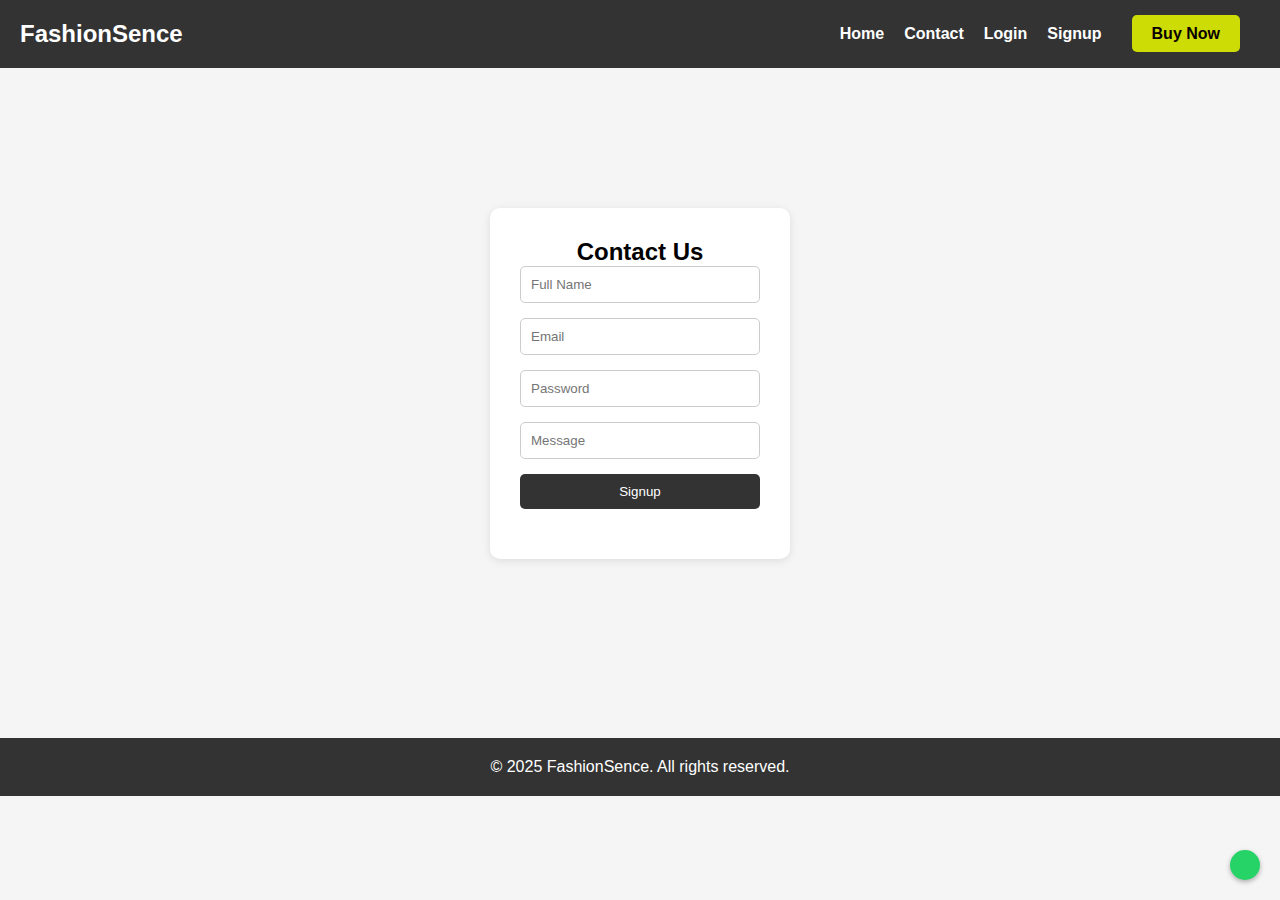
<file: contact.html>
<!DOCTYPE html>
<html lang="en">
<head>
  <meta charset="UTF-8">
  <meta name="viewport" content="width=device-width, initial-scale=1.0">
  <title>Contact Us - FashionSence</title>
  <link rel="stylesheet" href="style.css">  
</head>
</html>
<body>      


<header>
    <h1>FashionSence</h1>
    <nav>
        <ul>
        <li><a href="index.html">Home</a></li>
        <li class="nav-item"><a class="nav-link" href="contact.html">Contact</a></li>
        <li><a href="login.html">Login</a></li>
        <li><a href="signup.html">Signup</a></li>
        <li><a href="buynow.html" class="BN">Buy Now</a></li>
        <li><a href="Add to cart.html" class="bi bi-cart-fill cart-icon"></a></li>
        </ul>
    </nav>
</header>

    <!--<div class="contact-container">
        <h2>Contact Us</h2>-->

        <section style="display:flex; justify-content:center; align-items:center; height:70vh;">
  <form style="background:#fff; padding:30px; border-radius:10px; box-shadow:0 2px 8px rgba(0,0,0,0.1); width:300px;">
    <h2 style="margin-bottom:20px; text-align:center;">Contact Us

    <input type="text" placeholder="Full Name" required style="width:100%; padding:10px; margin-bottom:15px; border-radius:5px; border:1px solid #ccc;">
    <input type="email" placeholder="Email" required style="width:100%; padding:10px; margin-bottom:15px; border-radius:5px; border:1px solid #ccc;">
    <input type="password" placeholder="Password" required style="width:100%; padding:10px; margin-bottom:15px; border-radius:5px; border:1px solid #ccc;">
    <input type="text" placeholder="Message" required style="width:100%; padding:10px; margin-bottom:15px; border-radius:5px; border:1px solid #ccc;">
    <button type="submit" style="width:100%; padding:10px; border:none; background:#333; color:#fff; border-radius:5px;">Signup</button>
  </form>
</section>

       <!--<form class="contact-form">
            <label for="name">Name:</label>
            <input type="text" id="name" name="name" required>

            <label for="email">Email:</label>
            <input type="email" id="email" name="email" required>

            <label for="message">Message:</label>
            <textarea id="message" name="message" rows="5" required></textarea>

            <button type="submit">Send Message</button>
        </form>     
    </div>-->

    <!-- WhatsApp Button -->
<a href="https://wa.me/1234567890" target="_blank" class="whatsapp-btn">
  <i class="bi bi-whatsapp"></i>
</a>

<footer>
    &copy; 2025 FashionSence. All rights reserved.
</footer>
</file>
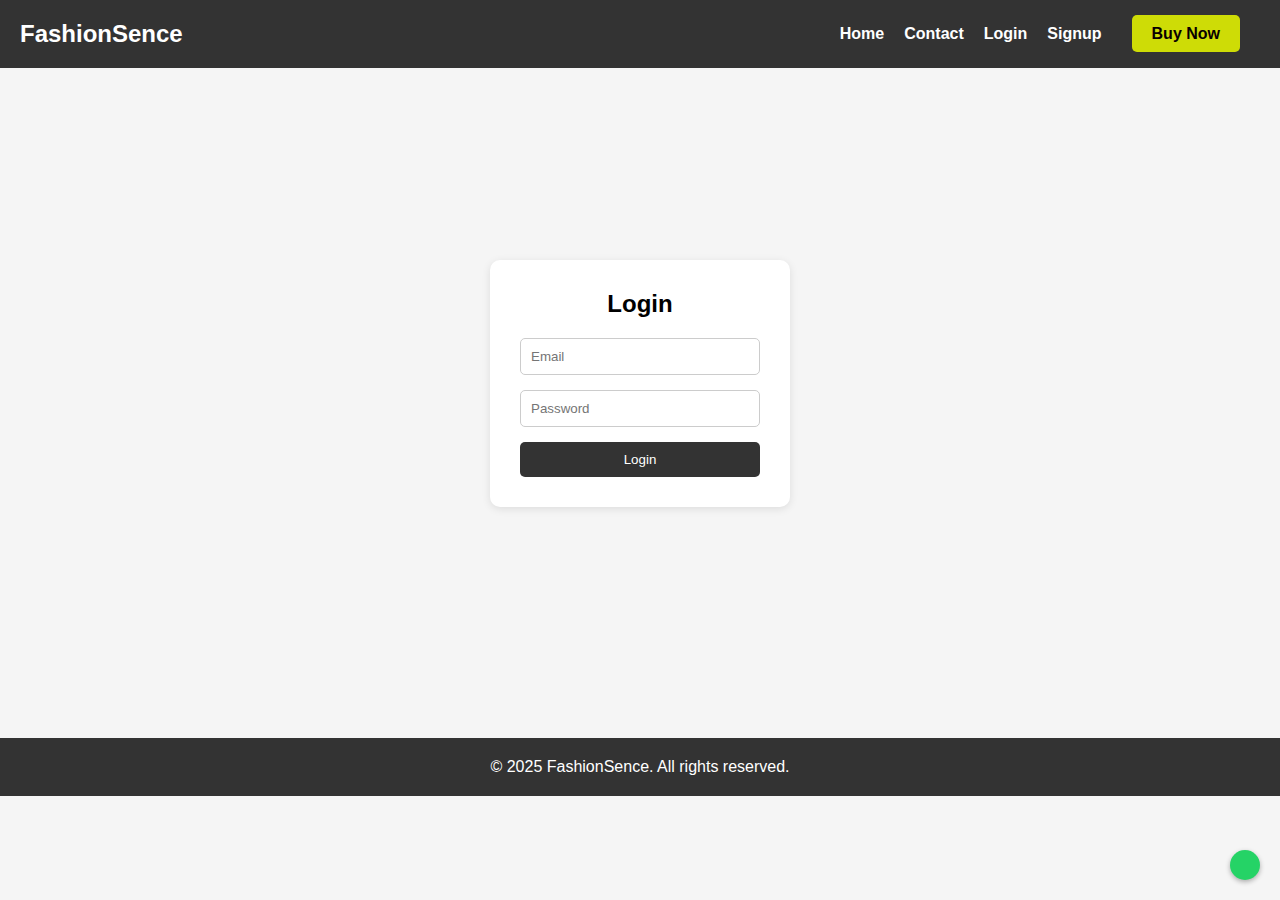
<file: login.html>
<!DOCTYPE html>
<html lang="en">
<head>
  <meta charset="UTF-8">
  <meta name="viewport" content="width=device-width, initial-scale=1.0">
  <title>Login - FashionSence</title>
  <link rel="stylesheet" href="style.css">
</head>
<body>

<header>
  <h1>FashionSence</h1>
  <nav>
    <ul>
      <li><a href="index.html">Home</a></li>
      <li class="nav-item"><a class="nav-link" href="contact.html">Contact</a></li>
      <li><a href="login.html">Login</a></li>
      <li><a href="signup.html">Signup</a></li>
       <li><a href="buynow.html" class="BN">Buy Now</a></li>
       <li><a href="Add to cart.html" class="bi bi-cart-fill cart-icon"></a></li>
    </ul>
  </nav>
</header>

<section style="display:flex; justify-content:center; align-items:center; height:70vh;">
  <form style="background:#fff; padding:30px; border-radius:10px; box-shadow:0 2px 8px rgba(0,0,0,0.1); width:300px;">
    <h2 style="margin-bottom:20px; text-align:center;">Login</h2>
    <input type="email" placeholder="Email" required style="width:100%; padding:10px; margin-bottom:15px; border-radius:5px; border:1px solid #ccc;">
    <input type="password" placeholder="Password" required style="width:100%; padding:10px; margin-bottom:15px; border-radius:5px; border:1px solid #ccc;">
    <button type="submit" style="width:100%; padding:10px; border:none; background:#333; color:#fff; border-radius:5px;">Login</button>
  </form>
</section> 


<!--<section class="d-flex justify-content-center align-items-center" style="height:70vh;">
  <div class="card p-4 shadow" style="width: 350px;">
    <h2 class="text-center mb-4">Login</h2>
    <form>
      <div class="mb-3">
        <input type="email" class="form-control" placeholder="Email" required>
      </div>
      <div class="mb-3">
        <input type="password" class="form-control" placeholder="Password" required>
      </div>
      <button type="submit" class="btn btn-dark w-100">Login</button>
    </form>
  </div>
</section>-->

<!-- WhatsApp Button -->
<a href="https://wa.me/1234567890" target="_blank" class="whatsapp-btn">
  <i class="bi bi-whatsapp"></i>
</a>

<!-- Footer -->
<footer class="bg-dark text-white text-center py-4">
  &copy; 2025 FashionSence. All rights reserved.
</footer>

<!-- Bootstrap JS Bundle -->
<script src="https://cdn.jsdelivr.net/npm/bootstrap@5.3.2/dist/js/bootstrap.bundle.min.js"></script>
</body>
</html>
</file>
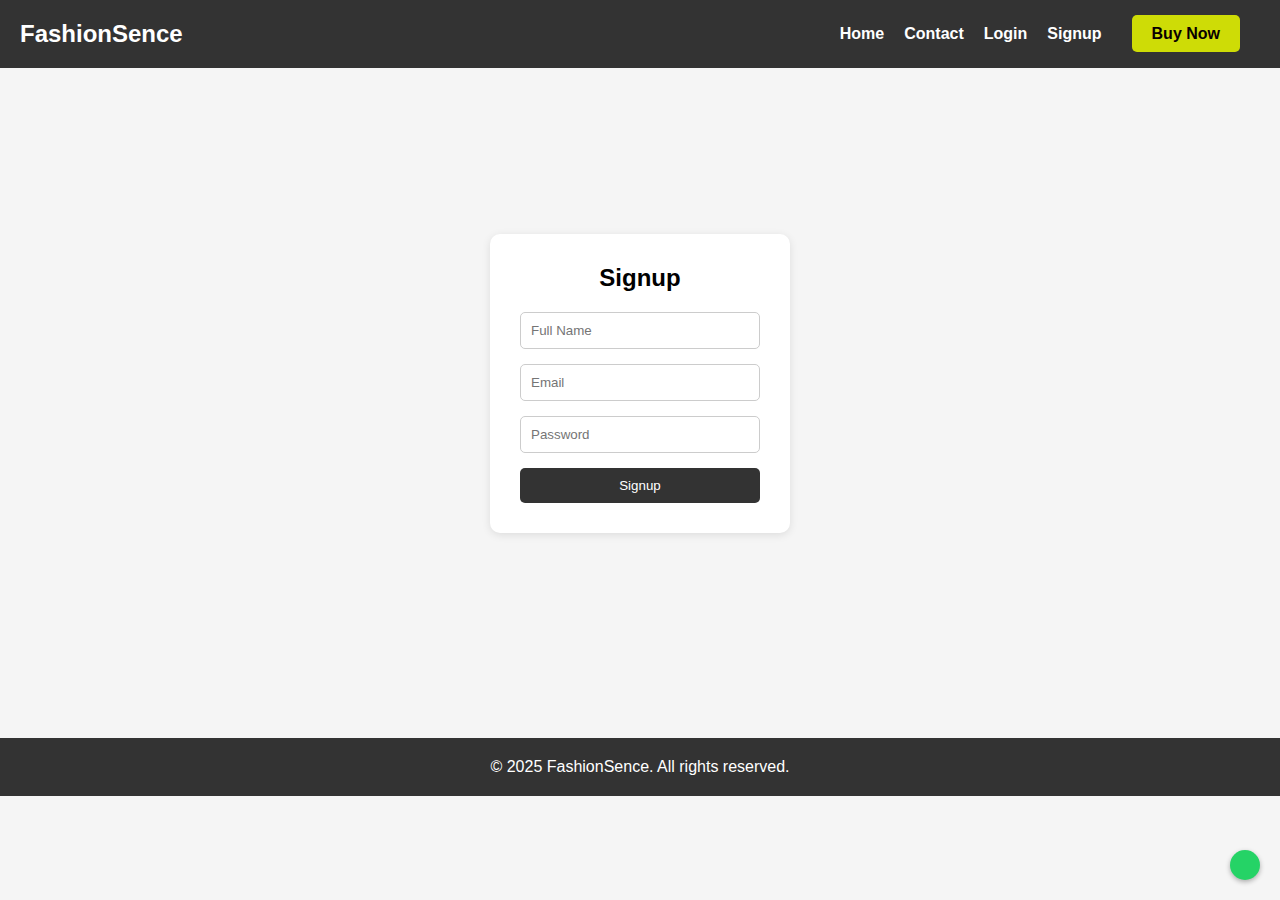
<file: signup.html>
<!DOCTYPE html>
<html lang="en">
<head>
  <meta charset="UTF-8">
  <meta name="viewport" content="width=device-width, initial-scale=1.0">
  <title>Signup - FashionSence</title>
  <link rel="stylesheet" href="style.css">
</head>
<body>

<header>
  <h1>FashionSence</h1>
  <nav>
    <ul>
      <li><a href="index.html">Home</a></li>
      <li class="nav-item"><a class="nav-link" href="contact.html">Contact</a></li>
      <li><a href="login.html">Login</a></li>
      <li><a href="signup.html">Signup</a></li>
       <li><a href="buynow.html" class="BN">Buy Now</a></li>
       <li><a href="Add to cart.html" class="bi bi-cart-fill cart-icon"></a></li>
    </ul>
  </nav>
</header>

<section style="display:flex; justify-content:center; align-items:center; height:70vh;">
  <form style="background:#fff; padding:30px; border-radius:10px; box-shadow:0 2px 8px rgba(0,0,0,0.1); width:300px;">
    <h2 style="margin-bottom:20px; text-align:center;">Signup</h2>
    <input type="text" placeholder="Full Name" required style="width:100%; padding:10px; margin-bottom:15px; border-radius:5px; border:1px solid #ccc;">
    <input type="email" placeholder="Email" required style="width:100%; padding:10px; margin-bottom:15px; border-radius:5px; border:1px solid #ccc;">
    <input type="password" placeholder="Password" required style="width:100%; padding:10px; margin-bottom:15px; border-radius:5px; border:1px solid #ccc;">
    <button type="submit" style="width:100%; padding:10px; border:none; background:#333; color:#fff; border-radius:5px;">Signup</button>
  </form>
</section>

<!-- WhatsApp Button -->
<a href="https://wa.me/1234567890" target="_blank" class="whatsapp-btn">
  <i class="bi bi-whatsapp"></i>
</a>

<footer>
  &copy; 2025 FashionSence. All rights reserved.
</footer>

</body>
</html>
</file>
<file: style.css>
/* Reset & base */
* {
  margin: 0;
  padding: 0;
  box-sizing: border-box;
  font-family: Arial, sans-serif;
}

body {
  background: #f5f5f5;
}

/* Header */
header {
  display: flex;
  justify-content: space-between;
  align-items: center;
  padding: 20px;
  background: #333;
  color: #fff;
}

header h1 {
  font-size: 24px;
}

nav ul {
  list-style: none;
  display: flex;
  gap: 20px;
}

nav ul li a{
  color: #fff;
  text-decoration: none;
  font-weight: bold;
}

.bibi-cart-fillcart-icon {
  color: #1c31d0;
  font-size: 48px;
  margin-left: 20px;
  width:  40px ;
  height: 40px;
}
/* Hero Section */
.hero {
  text-align: center;
  padding: 50px 20px;
  background: #ffcc00;
}

.hero h2 {
  font-size: 32px;
  margin-bottom: 20px;
}

.hero p {
  font-size: 18px;
}

/* Products Section */
.products {
  display: flex;
  flex-wrap: wrap;
  justify-content: center;
  gap: 20px;
  padding: 40px 20px;
}

.product-card {
  background: #fff;
  padding: 20px;
  width: 250px;
  border-radius: 10px;
  text-align: center;
  box-shadow: 0 2px 8px rgba(0,0,0,0.1);
}

.product-card img {
  width: 100%;
  height: 100px;    
  border-radius: 10px;
}

.product-card h3 {
  margin: 15px 0 10px;
}

.product-card p {
  color: #777;
  margin-bottom: 15px;
}

.product-card button {
  padding: 10px 20px;
  border: none;
  background: #333;
  color: #fff;
  border-radius: 5px;
  cursor: pointer;
}

.product-card button:hover {
  background: #ffcc00;
  color: #333;
}

.BN{

    padding: 10px 20px;
    border: none;
    background: #cedc06;
    color: #090000;
    border-radius: 5px;
    cursor: pointer;
    margin-left: 10px;

}

.BN:hover {
    background: #b3b905;
    color: #090000;
}

/* WhatsApp Button */
.whatsapp-btn {
  position: fixed;
  bottom: 20px;
  right: 20px;
  background: #eaedea;
  color: #090000;
  font-size: 24px;
  padding: 15px;
  border-radius: 50%;
  box-shadow: 0 2px 5px rgba(0,0,0,0.2);
  text-decoration: none;
}
.whatsapp-btn:hover {
  background: #cedc06;
  color: #090000;
  box-shadow: 0 4px 10px rgba(0,0,0,0.3); 
}

/* Footer */
footer {
  text-align: center;
  padding: 20px;
  background: #333;
  color: #fff;
  margin-top: 40px;
}

/* Media Queries */
@media(max-width: 768px){
  .products {
    flex-direction: column;
    align-items: center;
  }
  
  nav ul {
    flex-direction: column;
    gap: 10px;
  }
}

@media(max-width: 480px){
  header h1 {
    font-size: 20px;
  }

  .hero h2 {
    font-size: 24px;
  }
}

.whatsapp-btn {
  position: fixed;
  bottom: 20px;
  right: 20px;
  background: #25d366;
  color: #fff;
  font-size: 28px;
  padding: 15px;
  border-radius: 50%;
  box-shadow: 0 2px 5px rgba(0,0,0,0.3);
  display: flex;
  justify-content: center;
  align-items: center;
  text-decoration: none;
}
.whatsapp-btn:hover {
  background: #1ebe5d;
  box-shadow: 0 4px 10px rgba(0,0,0,0.4);
}   
.whatsapp-btn i {
  margin: 0;
  padding: 0;
}
.whatsapp-btn:hover {
  background: #1ebe5d;
  box-shadow: 0 4px 10px rgba(0,0,0,0.4);
}
.whatsapp-btn i {
  margin: 0;
  padding: 0;
}
</file>
